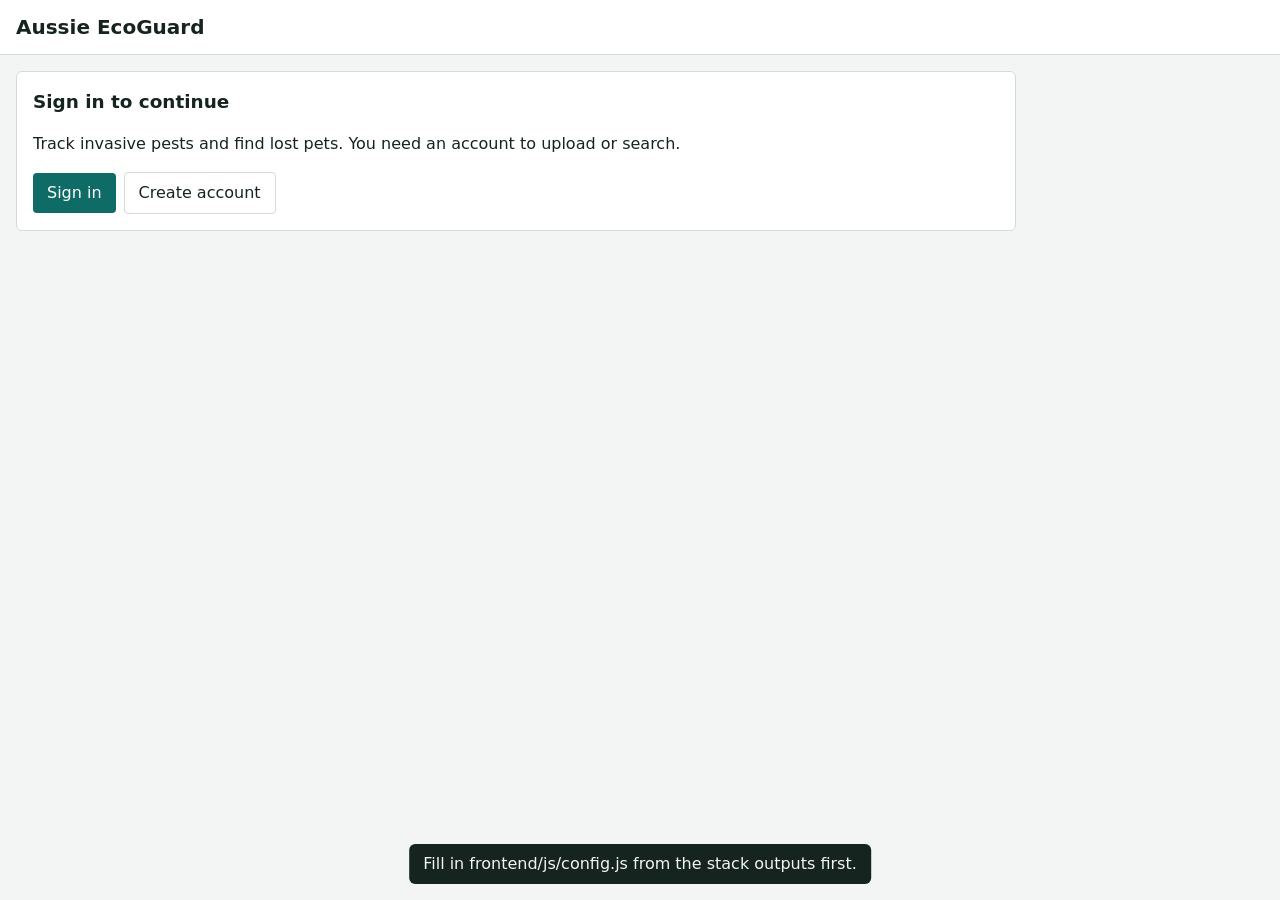
<file: frontend/index.html>
<!doctype html>
<html lang="en">
<head>
  <meta charset="utf-8">
  <meta name="viewport" content="width=device-width, initial-scale=1">
  <title>Aussie EcoGuard</title>
  <link rel="stylesheet" href="css/style.css">
</head>
<body>
  <header class="top">
    <h1>Aussie EcoGuard</h1>
    <div class="who">
      <span id="user-name"></span>
      <button id="signout" type="button" hidden>Sign out</button>
    </div>
  </header>

  <section id="landing" class="panel" hidden>
    <h2>Sign in to continue</h2>
    <p>Track invasive pests and find lost pets. You need an account to upload or search.</p>
    <div class="row">
      <button id="signin" type="button">Sign in</button>
      <button id="signup" type="button" class="secondary">Create account</button>
    </div>
  </section>

  <div id="app" hidden>
    <nav class="tabs" id="tabs" aria-label="Sections">
      <button type="button" data-view="upload" aria-selected="true">Upload</button>
      <button type="button" data-view="search" aria-selected="false">Search</button>
      <button type="button" data-view="lost" aria-selected="false">Lost pet</button>
      <button type="button" data-view="tags" aria-selected="false">Tags &amp; delete</button>
      <button type="button" data-view="chat" aria-selected="false">Chatbot</button>
    </nav>
    <main>
      <section class="panel" id="view-upload"></section>
      <section class="panel" id="view-search" hidden></section>
      <section class="panel" id="view-lost" hidden></section>
      <section class="panel" id="view-tags" hidden></section>
      <section class="panel" id="view-chat" hidden></section>
    </main>
  </div>

  <div id="toast" role="status" aria-live="polite"></div>
  <script type="module" src="js/app.js"></script>
</body>
</html>
</file>
<file: frontend/css/style.css>
:root {
  --bg: #f2f5f3;
  --surface: #ffffff;
  --ink: #16241f;
  --muted: #5a6b64;
  --line: #d3dcd7;
  --accent: #0e6b66;
  --accent-ink: #ffffff;
  --danger: #a3261f;
}
@media (prefers-color-scheme: dark) {
  :root {
    --bg: #0f1815;
    --surface: #17231f;
    --ink: #e4ede9;
    --muted: #93a59d;
    --line: #2b3b35;
    --accent: #4fc3ba;
    --accent-ink: #06221f;
    --danger: #f08a82;
  }
}
* { box-sizing: border-box; }
body { margin: 0; background: var(--bg); color: var(--ink); font: 16px/1.5 system-ui, "Segoe UI", sans-serif; }
.top { display: flex; flex-wrap: wrap; gap: 8px 16px; align-items: center; justify-content: space-between;
  padding: 12px 16px; background: var(--surface); border-bottom: 1px solid var(--line); }
.top h1 { margin: 0; font-size: 1.25rem; }
.who { display: flex; gap: 12px; align-items: center; color: var(--muted); }
.tabs { display: flex; flex-wrap: wrap; gap: 4px; padding: 8px 16px 0; }
.tabs button { background: none; color: var(--muted); border: 1px solid transparent; border-bottom: 0;
  border-radius: 6px 6px 0 0; padding: 8px 14px; cursor: pointer; font: inherit; }
.tabs button[aria-selected="true"] { background: var(--surface); color: var(--ink); border-color: var(--line); }
.panel { background: var(--surface); border: 1px solid var(--line); border-radius: 0 6px 6px 6px;
  margin: 0 16px 16px; padding: 16px; max-width: 1000px; }
#landing { border-radius: 6px; margin-top: 16px; }
h2 { margin-top: 0; font-size: 1.15rem; }
label { display: block; font-weight: 600; margin: 12px 0 4px; }
input[type=text], input[type=file], textarea, select {
  width: 100%; max-width: 560px; font: inherit; color: var(--ink); background: var(--bg);
  border: 1px solid var(--line); border-radius: 4px; padding: 8px; }
button { font: inherit; background: var(--accent); color: var(--accent-ink); border: 0; border-radius: 4px;
  padding: 8px 14px; cursor: pointer; }
button.secondary { background: none; color: var(--ink); border: 1px solid var(--line); }
button.danger { background: var(--danger); color: #fff; }
button:disabled { opacity: .5; cursor: not-allowed; }
:focus-visible { outline: 2px solid var(--accent); outline-offset: 2px; }
.row { display: flex; flex-wrap: wrap; gap: 8px; align-items: center; margin-top: 12px; }
.hint { color: var(--muted); font-size: .9rem; }
.status { margin: 8px 0 0; padding: 0; list-style: none; }
.status li { padding: 4px 0; border-bottom: 1px solid var(--line); }
.status .ok { color: var(--accent); }
.status .warn { color: var(--danger); }
.gallery { display: grid; grid-template-columns: repeat(auto-fill, minmax(180px, 1fr)); gap: 12px; margin-top: 16px; }
.card { border: 1px solid var(--line); border-radius: 6px; overflow: hidden; background: var(--bg); position: relative; }
.card img, .card .video { width: 100%; height: 140px; object-fit: cover; display: block; background: var(--line); }
.card .video { display: grid; place-items: center; color: var(--muted); }
.card .meta { padding: 8px; font-size: .85rem; }
.chip { display: inline-block; border: 1px solid var(--line); border-radius: 999px; padding: 0 8px; margin: 2px 2px 0 0; }
.card input[type=checkbox] { position: absolute; top: 8px; left: 8px; width: 20px; height: 20px; }
.chat-log { border: 1px solid var(--line); border-radius: 6px; padding: 8px; height: 320px; overflow-y: auto; background: var(--bg); }
.msg { margin: 6px 0; white-space: pre-wrap; overflow-wrap: anywhere; }
.msg.me { text-align: right; color: var(--accent); }
#toast { position: fixed; left: 50%; bottom: 16px; transform: translateX(-50%); background: var(--ink); color: var(--bg);
  padding: 8px 14px; border-radius: 6px; opacity: 0; pointer-events: none; transition: opacity .2s; }
#toast.show { opacity: 1; }
@media (max-width: 520px) { .panel { margin: 0 8px 8px; } }
</file>
